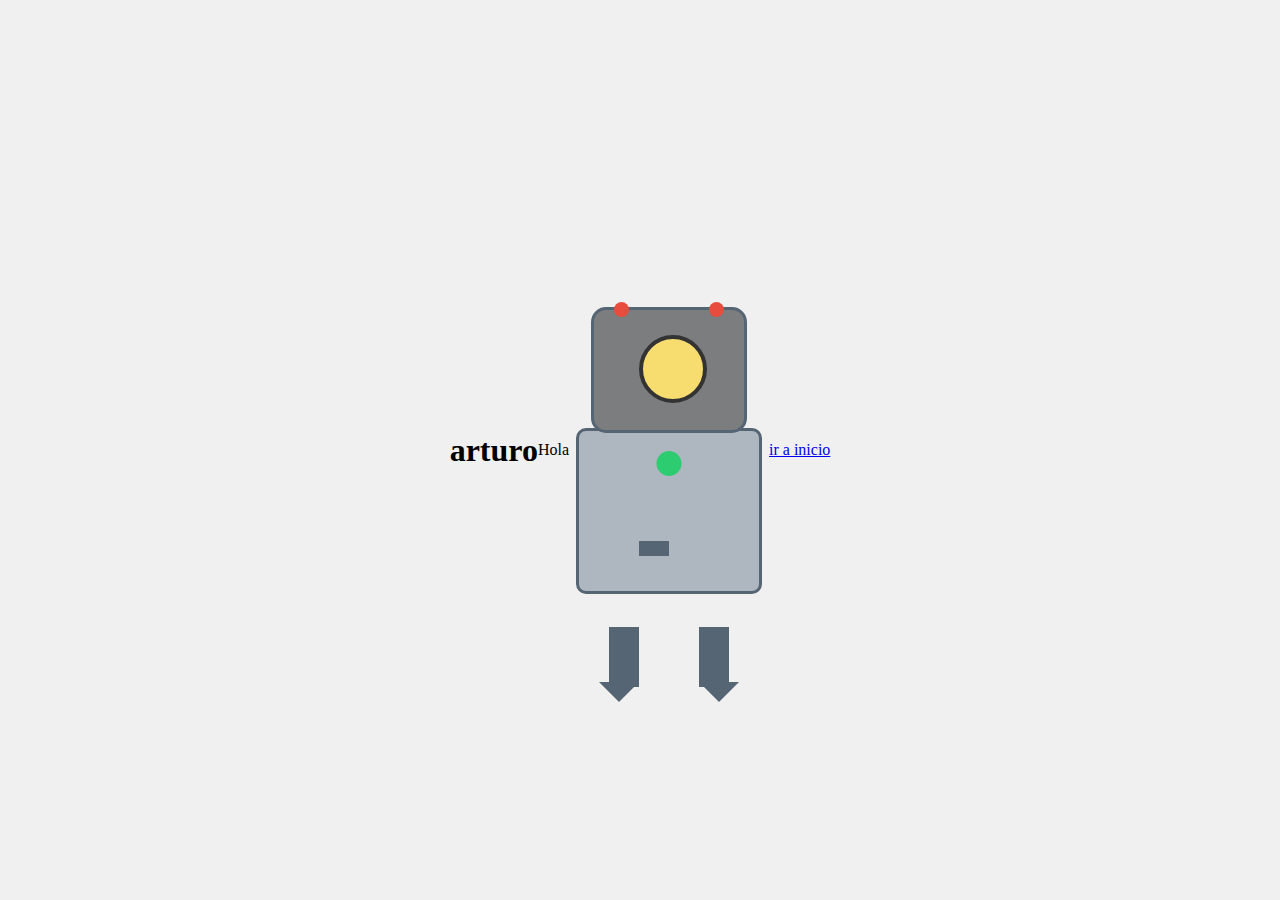
<file: dibujo.html>
<!DOCTYPE html>
</html>
<head>
    <title>dibujo en css</title>
    <meta charset="UTF-8">
    <meta name="viewport" content="width=device-width, initial-scale=1.0">

    <link rel="stylesheet" href="dibujo.css"> 
    <script src="script.js" defer></script>

</head>
<body>
    <h1 id="titulo">arturo</h1>
    <p id="textoInicial"></p>
    <div id="lienzo"> 
       <div id="cara">
        <div class="ojo" id="ojoizq"></div>
        <div class="ojo" id="ojoder"></div>
       </div>
    </div>
   
    <div id="robot-contenedor">
        <div id="cabeza">
            <div class="antena-izq"></div>
            <div class="antena-der"></div>
            <div id="ojo"></div>
        </div>
        
        <div id="cuerpo">
            <div id="boton-central"></div>
            <div id="cuello"></div>
        </div>
        
        <div class="pierna-izq"></div>
        <div class="pierna-der"></div>
        
        <div class="pie-izq"></div>
        <div class="pie-der"></div>
    </div>
     <a href="index.html">ir a inicio</a>
</body>
</html>
</file>
<file: dibujo.css>
body {
    background-color: #f0f0f0; /* Fondo claro para que el robot se vea */
    display: flex;
    justify-content: center; /* Centra el robot horizontalmente */
    align-items: center; /* Centra el robot verticalmente */
    min-height: 100vh;
    margin: 0;
}

#robot-contenedor {
    position: relative;
    width: 200px; /* Ancho total de la estructura */
    /* La altura se adapta al contenido */
}

/* ------------------ CABEZA (CUADRADO) ------------------ */
#cabeza {
    width: 150px;
    height: 120px;
    background-color: #7b7d7f; /* Gris metálico */
    border: 3px solid #566573;
    border-radius: 15px; /* Esquinas ligeramente redondeadas */
    position: relative;
    margin: 0 auto; 
    z-index: 2; 
}

/* ------------------ ANTENAS (CÍRCULOS) ------------------ */
.antena-izq, .antena-der {
    width: 15px;
    height: 15px;
    background-color: #e74c3c; /* Rojo brillante */
    border-radius: 50%; /* Círculo perfecto */
    position: absolute;
    top: -8px; 
}

.antena-izq {
    left: 20px;
}

.antena-der {
    right: 20px;
}

/* ------------------ OJO (CÍRCULO) ------------------ */
#ojo {
    width: 60px;
    height: 60px;
    background-color: #f7dc6f; /* Amarillo claro */
    border-radius: 50%; /* Círculo perfecto */
    position: absolute;
    top: 25px;
    left: 45px;
    margin: 0 auto;
    border: 4px solid #333;
}

/* ------------------ CUELLO (RECTÁNGULO) ------------------ */
#cuello {
    width: 30px;
    height: 15px;
    background-color: #566573; /* Gris oscuro */
    position: absolute;
    top: 110px; 
    left: 60px;
    z-index: 1; 
}

/* ------------------ CUERPO (RECTÁNGULO) ------------------ */
#cuerpo {
    width: 180px;
    height: 160px;
    background-color: #aeb6bf; /* Gris más claro */
    border: 3px solid #566573;
    border-radius: 10px;
    position: relative;
    margin: -5px auto 0; 
}

/* ------------------ BOTÓN CENTRAL (CÍRCULO) ------------------ */
#boton-central {
    width: 25px;
    height: 25px;
    background-color: #2ecc71; /* Verde */
    border-radius: 50%; /* Círculo perfecto */
    position: absolute;
    top: 20px;
    left: 50%;
    transform: translateX(-50%); /* Centrado horizontal */
}

/* ------------------ PIERNAS (RECTÁNGULOS) ------------------ */
.pierna-izq, .pierna-der {
    width: 30px;
    height: 60px;
    background-color: #566573;
    position: absolute;
    top: 320px; 
}

.pierna-izq {
    left: 40px;
}

.pierna-der {
    right: 40px;
}

/* ------------------ PIES (TRIÁNGULOS) ------------------ */
.pie-izq, .pie-der {
    width: 0;
    height: 0;
    position: absolute;
    top: 375px; 
}

/* Triángulo apuntando hacia abajo */
.pie-izq {
    border-left: 20px solid transparent; 
    border-right: 20px solid transparent;
    border-top: 20px solid #566573; /* Color del pie */
    left: 30px; 
}

.pie-der {
    border-left: 20px solid transparent; 
    border-right: 20px solid transparent;
    border-top: 20px solid #566573; /* Color del pie */
    right: 30px; 
}
</file>
